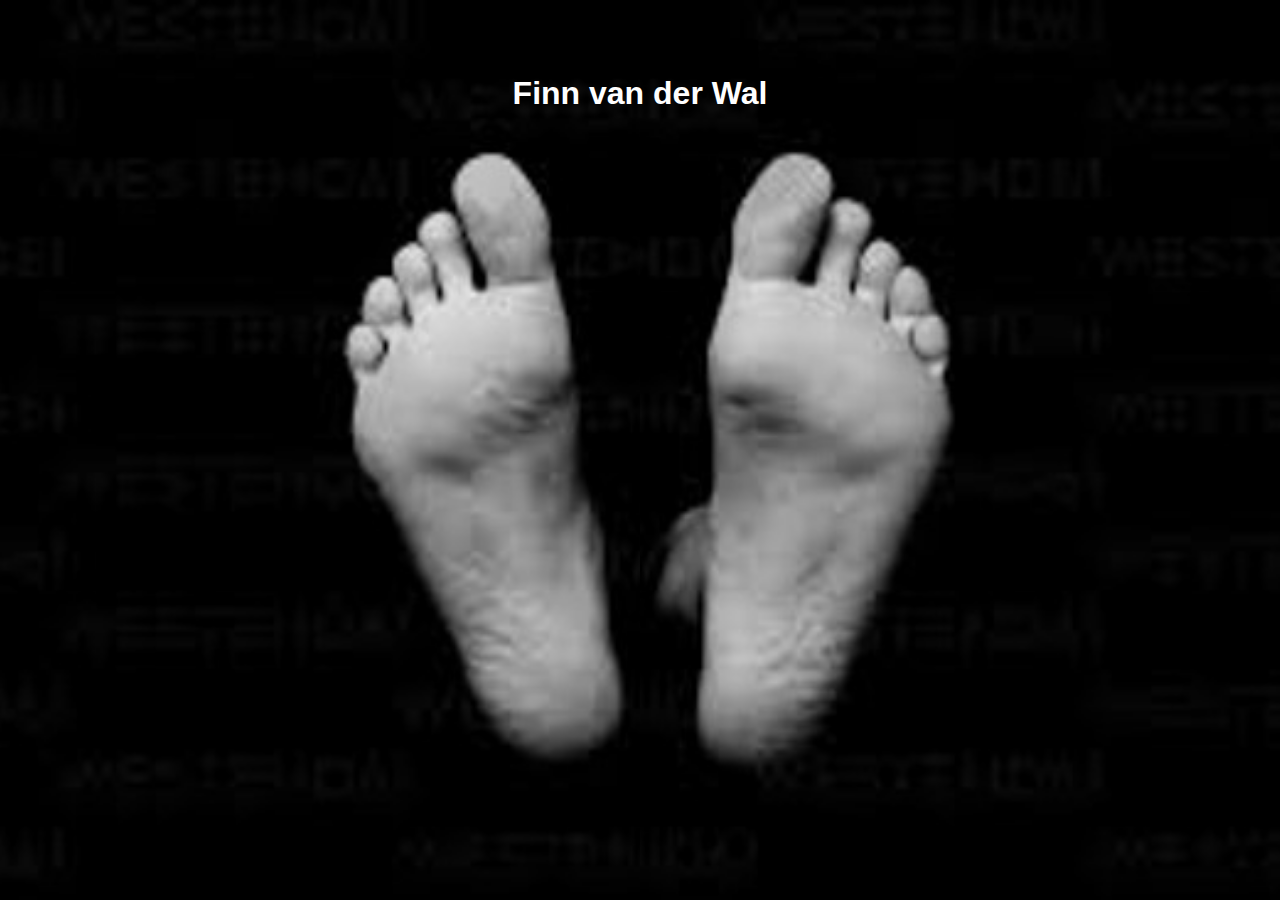
<file: index.html>
<!DOCTYPE html>
<!--[if lt IE 7]>      <html class="no-js lt-ie9 lt-ie8 lt-ie7"> <![endif]-->
<!--[if IE 7]>         <html class="no-js lt-ie9 lt-ie8"> <![endif]-->
<!--[if IE 8]>         <html class="no-js lt-ie9"> <![endif]-->
<!--[if gt IE 8]>      <html class="no-js"> <!--<![endif]-->
<html>

<head>
    <meta charset="utf-8">
    <meta http-equiv="X-UA-Compatible" content="IE=edge">
    <title>Finn</title>
    <meta name="description" content="">
    <meta name="viewport" content="width=device-width, initial-scale=1">
    <link rel="stylesheet" href="style.css">
</head>

<body>

    <div class="main_grid">
        <h1><a href="finn.com">Finn van der Wal</a></h1>
        <!-- <div id = "voeten-animatie">
                <input type="image" onclick="draai()" id="voeten_foto" src="voeten.jpeg">
            </div> -->
        <div class="lopende_voeten">
            <input type="image" onclick="draai()" id="links" src="links.jpeg">
            <input type="image" onclick="draai()" id="rechts" src="rechts.jpeg">
        </div>
        <div class="post">
                    <div class="spotify_container"><iframe src="https://w.soundcloud.com/player/?url=https%3A//api.soundcloud.com/tracks/1728232743%3Fsecret_token%3Ds-RGHc9nqzpuB&amp;color=%23ff5500&amp;auto_play=false&amp;hide_related=false&amp;show_comments=true&amp;show_user=true&amp;show_reposts=false&amp;show_teaser=true&amp;visual=true" width="100%" height="100%" frameborder="0" allowfullscreen="" allow="autoplay; clipboard-write; encrypted-media; fullscreen; picture-in-picture" loading="lazy"></iframe></div>
    </div>

        <script src="" async defer></script>
        <script>
            function sleep(ms) {
                return new Promise(resolve => setTimeout(resolve, ms));
            }


            async function draai() {
                var rechts = document.getElementById("rechts");
                var links = document.getElementById("links");
                for (var i = 0; i < 10; i++) {
                    rechts.style.transform = "scale(0.7) rotateX(50deg) translateX(100px) translateY(-300px)";
                    await sleep(3000);
                    rechts.style.transform = "scale(1) rotateX(0) translateX(0) translateY(-300px)";
                    await sleep(3000);
                    rechts.style.transform = "scale(1) rotateX(0deg) translateX(0px) translateY(0px)";
                    links.style.transform = "scale(0.7) rotateX(50deg) translateX(-100px) translateY(-300px)";
                    await sleep(3000);
                    links.style.transform = "scale(1) rotateX(0) translateX(0) translateY(-300px)";
                    await sleep(3000);
                    links.style.transform = "scale(1) rotateX(0deg) translateX(0px) translateY(0px)";
                }
            }


        </script>
</body>

</html>
</file>
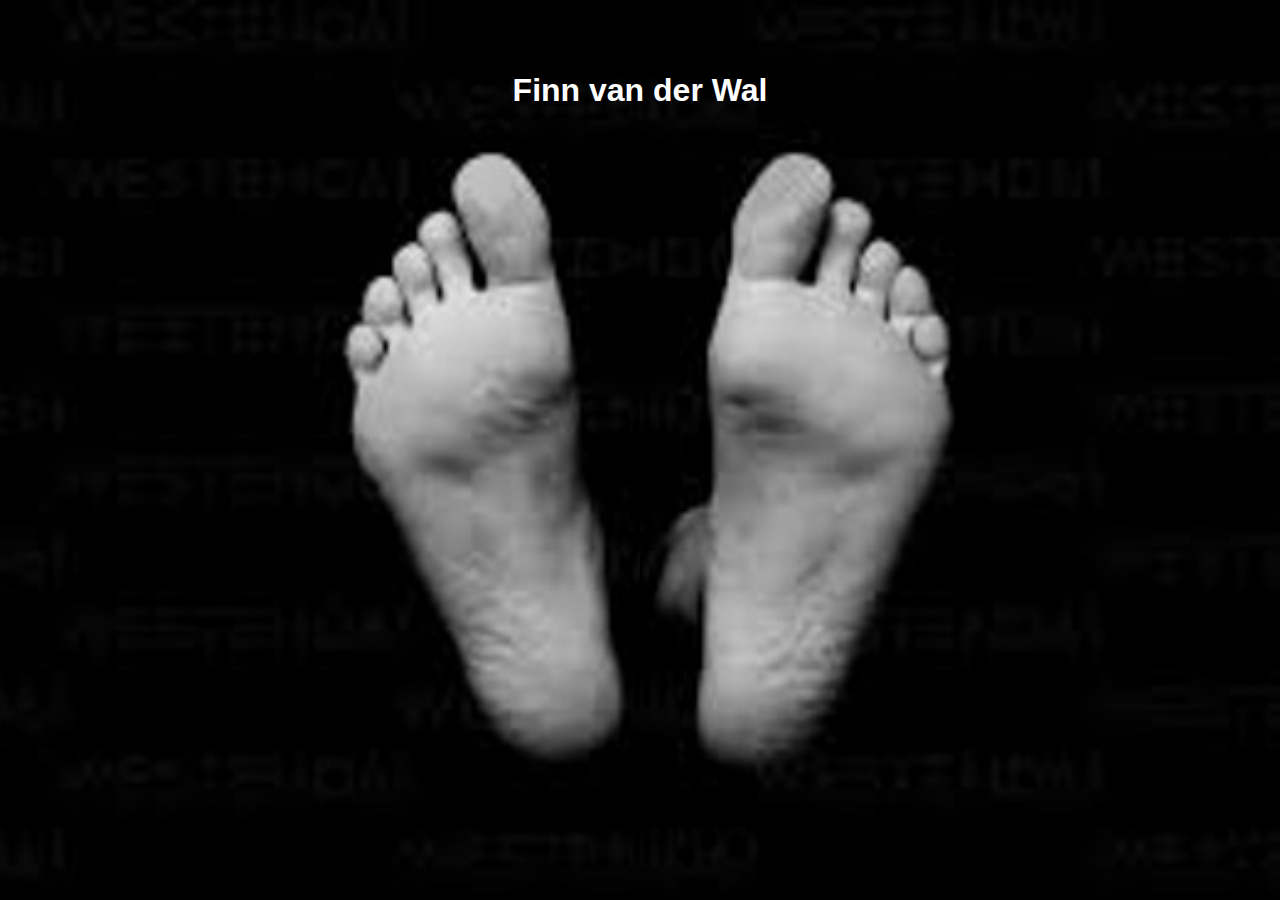
<file: finn.html>
<!DOCTYPE html>
<!--[if lt IE 7]>      <html class="no-js lt-ie9 lt-ie8 lt-ie7"> <![endif]-->
<!--[if IE 7]>         <html class="no-js lt-ie9 lt-ie8"> <![endif]-->
<!--[if IE 8]>         <html class="no-js lt-ie9"> <![endif]-->
<!--[if gt IE 8]>      <html class="no-js"> <!--<![endif]-->
<html>

<head>
    <meta charset="utf-8">
    <meta http-equiv="X-UA-Compatible" content="IE=edge">
    <title>Finn</title>
    <meta name="description" content="">
    <meta name="viewport" content="width=device-width, initial-scale=1">
    <link rel="stylesheet" href="style.css">
</head>

<body>

    <div class="main_grid">
        <h1><a href="finn.com">Finn van der Wal</a></h1>
        <!-- <div id = "voeten-animatie">
                <input type="image" onclick="draai()" id="voeten_foto" src="voeten.jpeg">
            </div> -->
        <div class="lopende_voeten">
            <input type="image" onclick="draai()" id="links" src="links.jpeg">
            <input type="image" onclick="draai()" id="rechts" src="rechts.jpeg">
        </div>

        <script src="" async defer></script>
        <script>
            function sleep(ms) {
                return new Promise(resolve => setTimeout(resolve, ms));
            }


            async function draai() {
                var rechts = document.getElementById("rechts");
                var links = document.getElementById("links");
                for (var i = 0; i < 10; i++) {
                    rechts.style.transform = "scale(0.7) rotateX(50deg) translateX(100px) translateY(-300px)";
                    await sleep(3000);
                    rechts.style.transform = "scale(1) rotateX(0deg) translateX(0px) translateY(0px)";
                    await sleep(3000);
                    links.style.transform = "scale(0.7) rotateX(50deg) translateX(-100px) translateY(-300px)";
                    await sleep(3000);
                    links.style.transform = "scale(1) rotateX(0deg) translateX(0px) translateY(0px)";
                    await sleep(3000);
                }
            }


        </script>
</body>

</html>
</file>
<file: style.css>
* {
    border: 0;
    margin: 0;
    padding: 0;
}

body {
    font-family: 'Roboto', sans-serif;
}

.lopende_voeten {
    width: 100%;
    height: 100%;
    position: fixed;
    top: 0;
    left: 0;
    background-color: black;
    display: flex;
    justify-content: center;
}


#links{
    transform-origin: top;
    transition: 3s;
}
#rechts{
    transform-origin: top;
    transition: 3s;
}

#voeten-animatie {
    width: 100%;
    height: 100%;    
    position: fixed;
    top: 0;
    left: 0;
    background-color: black;
}

#voeten_foto {
    width: 100%;
    height: 100%;
    object-fit: cover;
    object-position: center;
    transition: 10s;
    opacity: 1;
    cursor: pointer;
}
.main_grid {
    display: grid;
    grid-template-columns: 1fr 1fr 1fr 1fr 1fr;
    grid-template-rows: 1fr 1fr 1fr 1fr 1fr;
    width: 100%;
    height: 100%;
    position: fixed;
}


.main_grid h1 {

    display: block;
    grid-column: 3;
    grid-row: 1;

    text-align: center;
    align-self: center;
    justify-self: center;
    z-index: 1;
    justify-self: center;
}
 .main_grid a {
    text-decoration: none;
    color: white;
 }

.main_grid p {
    color: white;
    display: block;
    grid-column: 4;
    grid-row: 3;
}
.post {
    max-width: 750px;
    height: auto;
    padding: 15px;
    background-color: #fff;
    border: 1px solid #fff;
    border-radius: 12px;
    box-shadow: 0 2px 4px rgba(0, 0, 0, 0.1);
}
</file>
